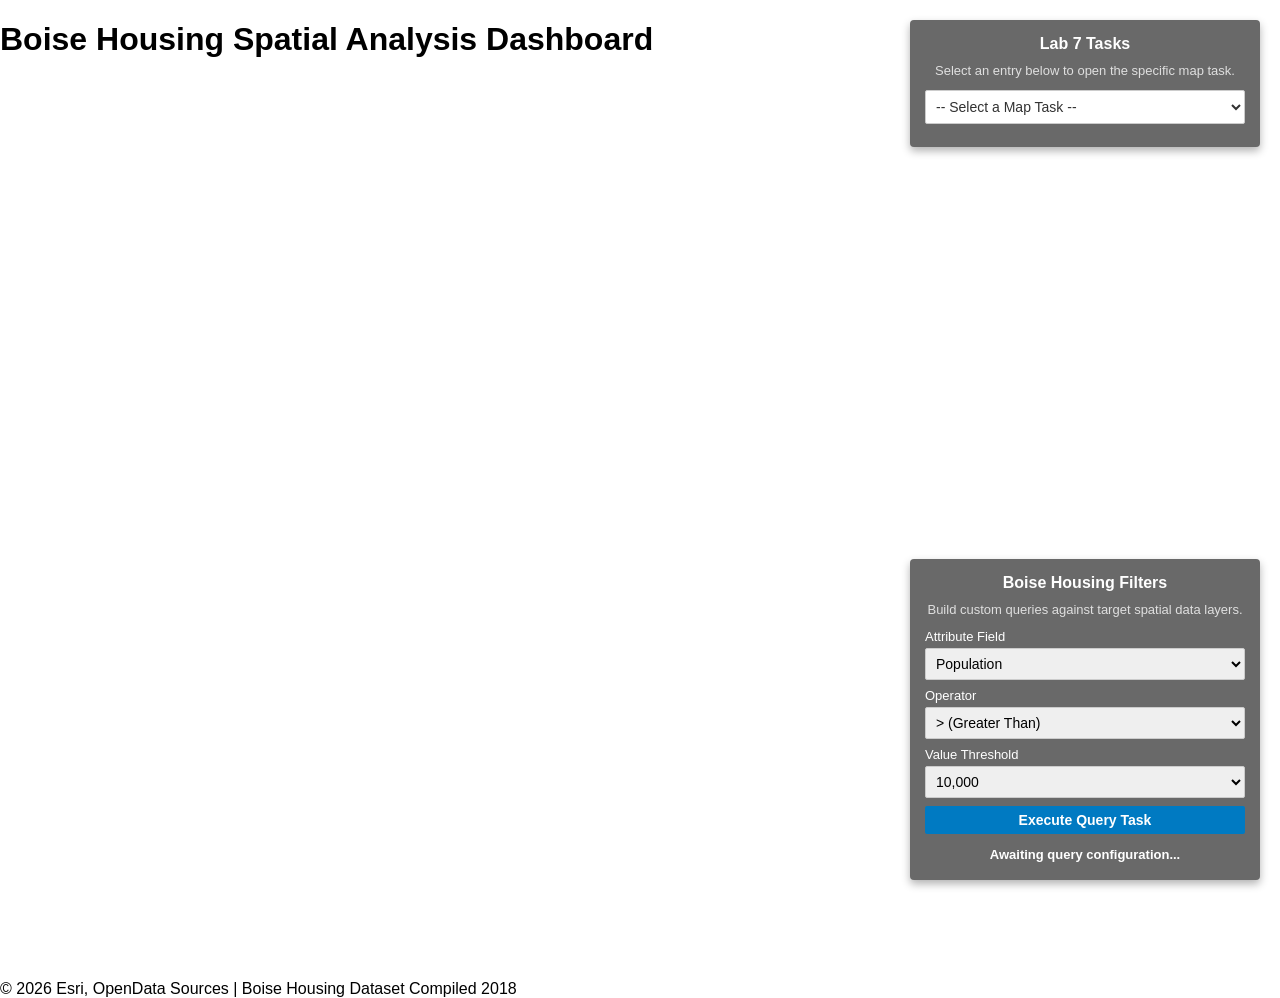
<file: lab7_homework.html>
<!DOCTYPE html>
<html lang="en">
<head>
  <meta charset="utf-8" />
  <meta name="viewport" content="initial-scale=1, maximum-scale=1, user-scalable=no" />
  <title>Boise Housing Query Portal & Project Hub</title>

  <link rel="stylesheet" href="https://js.arcgis.com/3.38/esri/css/esri.css" />
  <script src="https://js.arcgis.com/3.38/"></script>

  <style>
    html, body, #viewDiv {
      padding: 0;
      margin: 0;
      height: 100%;
      width: 100%;
      font-family: "Avenir Next", "Helvetica Neue", Helvetica, Arial, sans-serif;
    }

    .dashboard-panel {
      background-color: dimgray;
      color: white;
      padding: 15px;
      width: 320px;
      box-shadow: 0 4px 8px rgba(0, 0, 0, 0.3);
      border-radius: 4px;
    }

    .dashboard-panel h1, .dashboard-panel h2 {
      font-size: 16px;
      margin: 0 0 10px 0;
      font-weight: 600;
      text-align: center;
    }

    .dashboard-panel p {
      font-size: 13px;
      color: #dfdfdf;
      margin: 0 0 12px 0;
      text-align: center;
    }

    .query-select, .query-btn, .task-select-dropdown {
      width: 100%;
      margin-bottom: 8px;
      padding: 6px;
      font-size: 14px;
      border-radius: 2px;
      border: 1px solid #ccc;
      box-sizing: border-box;
    }

    .task-select-dropdown {
      cursor: pointer;
      color: #323232;
      background: #fff;
      height: 34px;
    }

    .query-btn {
      background-color: #007ac2;
      color: white;
      font-weight: bold;
      cursor: pointer;
      border: none;
      transition: background-color 0.2s;
    }

    .query-btn:hover {
      background-color: #005e95;
    }

    #printResults {
      font-size: 13px;
      font-weight: bold;
      margin-top: 5px;
      display: block;
      text-align: center;
      min-height: 18px;
    }

    label {
      font-size: 13px;
      display: block;
      margin-bottom: 4px;
    }
  </style>

  <script>
    require([
      "esri/map",
      "esri/layers/ArcGISTiledMapServiceLayer",
      "esri/layers/FeatureLayer",
      "esri/layers/GraphicsLayer",
      "esri/tasks/query",
      "dojo/dom",
      "dojo/on",
      "dojo/domReady!"
    ], function(Map, ArcGISTiledMapServiceLayer, FeatureLayer, GraphicsLayer, Query, dom, on) {

      var BOISE_HOUSING_SERVICE_URL =
        "https://services.arcgis.com/V6ZHFr6zdgNZuVG0/ArcGIS/rest/services/Boise_housing/FeatureServer/0";

      var transportationLayer = new ArcGISTiledMapServiceLayer(
        "https://server.arcgisonline.com/ArcGIS/rest/services/World_Transportation/MapServer"
      );

      var housingRenderer = {
        type: "simple",
        symbol: {
          type: "simple-fill",
          color: [255, 165, 0, 0.4],
          style: "solid",
          outline: { width: 1, color: "white" }
        }
      };

      var boiseHousingLayer = new FeatureLayer(BOISE_HOUSING_SERVICE_URL, {
        mode: FeatureLayer.MODE_ONDEMAND,
        outFields: ["*"]
      });

      boiseHousingLayer.setRenderer(housingRenderer);

      var highlightLayer = new GraphicsLayer();

      var map = new Map("viewDiv", {
        basemap: "dark-gray-vector",
        center: [-116.2023, 43.6150],
        zoom: 7
      });

      map.addLayer(transportationLayer);
      map.addLayer(boiseHousingLayer);
      map.addLayer(highlightLayer);

      map.on("load", function() {
        var viewContainer = dom.byId("viewDiv");
        viewContainer.appendChild(dom.byId("navDiv"));
        viewContainer.appendChild(dom.byId("optionsDiv"));

        on(dom.byId("doQueryBtn"), "click", executeHousingQuery);
        on(dom.byId("taskDropdown"), "change", handleNavigationChange);
      });

      function executeHousingQuery() {
        highlightLayer.clear();

        var attributeField = dom.byId("attSelect").value;
        var operator = dom.byId("signSelect").value;
        var value = dom.byId("valSelect").value;

        var whereClause = attributeField + " " + operator + " " + value;

        var queryTaskParams = new Query();
        queryTaskParams.where = whereClause;
        queryTaskParams.returnGeometry = true;
        queryTaskParams.outFields = ["*"];

        boiseHousingLayer.queryFeatures(queryTaskParams)
          .then(handleQueryResults)
          .catch(function(error) {
            console.error("Query execution error:", error);
            dom.byId("printResults").innerHTML = "Query failed. Check service URL and field names.";
          });
      }

      function handleQueryResults(response) {
        var featuresFound = response.features || [];

        if (featuresFound.length === 0) {
          dom.byId("printResults").innerHTML = "0 records found matching settings.";
          return;
        }

        var highlightStyle = {
          type: "simple-fill",
          color: [0, 255, 255, 0.5],
          style: "solid",
          outline: { width: 2, color: "white" }
        };

        featuresFound.forEach(function(feature) {
          feature.setSymbol(highlightStyle);
          highlightLayer.add(feature);
        });

        if (featuresFound[0].geometry) {
          var targetGeom = featuresFound[0].geometry;
          if (targetGeom.type === "polygon") {
            map.centerAndZoom(targetGeom.getCentroid(), 9);
          } else {
            map.centerAndZoom(targetGeom, 9);
          }
        }

        dom.byId("printResults").innerHTML = featuresFound.length + " matching record(s) isolated!";
      }

      function handleNavigationChange() {
        var selectedUrl = this.value;
        if (selectedUrl) {
          window.open(selectedUrl, "_blank");
          this.value = "";
        }
      }
    });
  </script>
</head>
<body>


  <div class="header-title-container">
    <h1>Boise Housing Spatial Analysis Dashboard</h1>
  </div>

  <div id="viewDiv"></div>

  <div class="esri-widget dashboard-panel" id="navDiv" style="position: absolute; top: 20px; right: 20px; z-index: 50;">
    <h1>Lab 7 Tasks</h1>
    <p>Select an entry below to open the specific map task.</p>
    <select id="taskDropdown" class="task-select-dropdown">
      <option value="" selected disabled>-- Select a Map Task --</option>
      <option value="simple_mapping.html">Task 1</option>
      <option value="tile_layer.html">Task 2</option>
      <option value="dynamic_layers.html">Task 3</option>
      <option value="on_event.html">Task 4</option>
      <option value="basemap_gallery.html">Task 5</option>
      <option value="query_task.html">Task 6</option>
    </select>
  </div>

  <div class="esri-widget dashboard-panel" id="optionsDiv" style="position: absolute; bottom: 20px; right: 20px; z-index: 50;">
    <h2>Boise Housing Filters</h2>
    <p>Build custom queries against target spatial data layers.</p>

    <label for="attSelect">Attribute Field</label>
    <select id="attSelect" class="query-select">
      <option value="POPULATION">Population</option>
      <option value="SQMI">Square Miles</option>
    </select>

    <label for="signSelect">Operator</label>
    <select id="signSelect" class="query-select">
      <option value=">">&gt; (Greater Than)</option>
      <option value="<">&lt; (Less Than)</option>
      <option value="=">= (Equals)</option>
    </select>

    <label for="valSelect">Value Threshold</label>
    <select id="valSelect" class="query-select">
      <option value="10000">10,000</option>
      <option value="50000">50,000</option>
      <option value="25">25</option>
      <option value="100">100</option>
    </select>

    <button id="doQueryBtn" class="query-btn">Execute Query Task</button>
    <span id="printResults">Awaiting query configuration...</span>
  </div>

  <div class="map-footer-copyright">
    &copy; 2026 Esri, OpenData Sources | Boise Housing Dataset Compiled 2018
  </div>

</body>
</html>
</file>
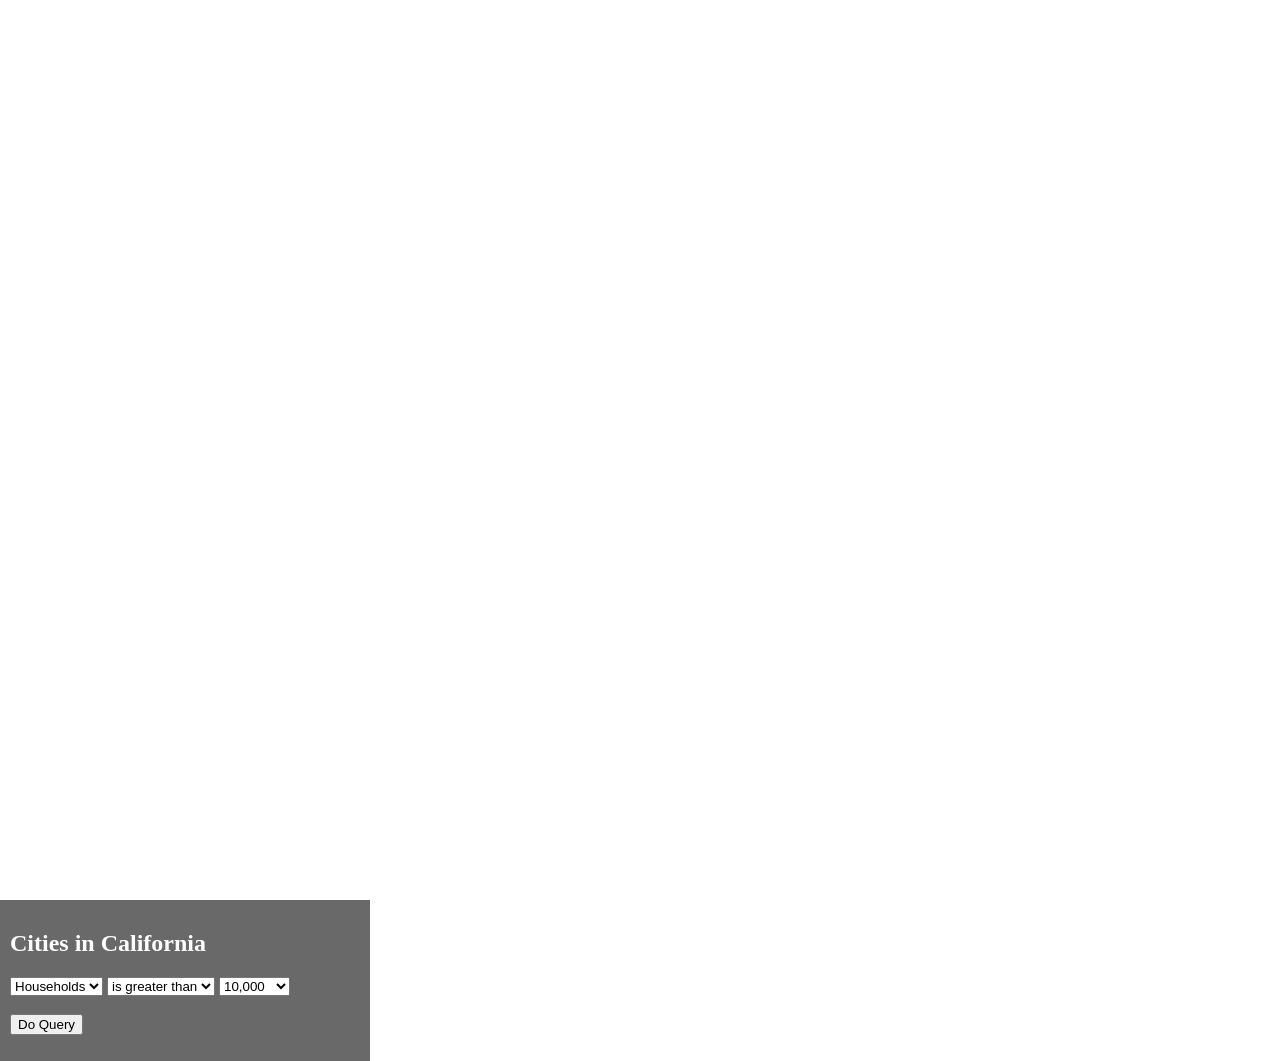
<file: query_task.html>
<!DOCTYPE html>
<html>
<head>
<meta charset="utf-8" />
<meta name="viewport" content = "initial-scale=1, maximum-scale=1, user-scalable=no"/>
<title> Query Task </title>
<link rel = "stylesheet" href = "https://js.arcgis.com/4.21/esri/themes/light/main.css"/>
<script src = "https://js.arcgis.com/4.21/"> </script>
<style>
html, body, #viewDiv {
padding: 0;
margin: 0;
height: 100%;
width: 100%;
}
#optionsDiv{
background-color: dimgray;
color: white;
padding: 10px;
width: 350px;
}
.esri-popup .esri-popup-header .esri-title {
font-size: 18px;
font-weight: bolder;
}
.esri-popup .esri-popup-body .esri-popup-content {
font-size: 14px;
}
</style>
<script>
require(["esri/Map", "esri/views/MapView", "esri/layers/TileLayer",
 "esri/layers/MapImageLayer", "esri/widgets/BasemapGallery",
 "esri/layers/GraphicsLayer",
"esri/tasks/QueryTask", "esri/tasks/support/Query",
"dojo/_base/array", "dojo/dom", "dojo/on", "dojo/domReady!"],
function
(Map, MapView, TileLayer, MapImageLayer, BasemapGallery, GraphicsLayer,
QueryTask, Query, arrayUtils, dom, on) {
var CitiesRenderer = {
type: "simple",
symbol: {
type: "simple-marker",
size: 3,
color: "red",
style: "circle",
outline:{
width: 1,
color: "red"
}
},
label: "Cities"
};
var CitiesLayer = new MapImageLayer({
url:"https://sampleserver6.arcgisonline.com/arcgis/rest/services/USA/MapServer",
sublayers: [{
id: 0,
renderer: CitiesRenderer,
opacity: 0.4
}]
});
var TransportationLayer = new TileLayer({
url: "https://services.arcgisonline.com/ArcGIS/rest/services/Reference/World_Transportation/MapServer"
});

var resultsLayer = new GraphicsLayer();

var map = new Map({
basemap: "oceans",
layers: [TransportationLayer, CitiesLayer, resultsLayer]
});
var view = new MapView({
container: "viewDiv",
map: map,
zoom: 10,
center: [-118.2095, 34.0866]
});
var basemapGallery = new BasemapGallery({
view: view
});
view.ui.add(basemapGallery, {position: "top-right"});

view.when(function(){
view.ui.add("optionsDiv", "bottom-right");
on(dom.byId("doBtn"), "click", doQuery);
});
var attributeName = dom.byId("attSelect");
var expressionSign = dom.byId("signSelect");
var value = dom.byId("valSelect");
function doQuery(){
resultsLayer.removeAll();
params.where = attributeName.value + expressionSign.value + value.value;
qTask.execute(params).then(getResults).catch(promiseRejected);
}
function getResults(response){
var popResults = arrayUtils.map(
response.features,
function(feature){
feature.popupTemplate = popupTemplate;
return feature;
}
);
resultsLayer.addMany(popResults);
view.goTo(popResults).then(function(){
view.popup.open({
features: popResults,
featureMenuOpen: true,
updateLocationEnabled: true
});
});
dom.byId("printResults").innerHTML = popResults.length + " results found!";
};
function promiseRejected(error){
console.error("Promise rejected: ", error.message," Parameter values: ", attributeName.value,
expressionSign.value, value.value);
}
var popUrl = "https://services.arcgis.com/V6ZHFr6zdgNZuVG0/ArcGIS/rest/services/CaliforniaCities/FeatureServer/0";
var popupTemplate = {
title: "{City}",
fieldInfos:[
{
fieldName: "Population",
label: "Population",
format: {
places: 0,
digitSeparator: true
}
},
{
fieldName: "Household",
label: "Household",
format: {
places: 0,
digitSeparator: true
}
}
],
content: "<b>Population:</b> {Population}<br><b>Households:</b> {Household}<br><b>Latitude:</b> {Latitude}<br><b>Longitude:</b> {Longitude}"
};

var qTask = new QueryTask({ url: popUrl });
var params = new Query({ returnGeometry: true, outFields: ["*"] });
});
</script>
</head>
<body>
<div id="viewDiv"></div>
<div class="esri-widget" id="optionsDiv">
<h2>Cities in California</h2>
<select class="esri-widget" id="attSelect">
<option value="Population">Population</option>
<option value="Household" selected>Households</option>
</select>
<select class="esri-widget" id="signSelect">
<option value="&gt;">is greater than</option>
<option value="&lt;">is less than</option>
</select>
<select class="esri-widget" id="valSelect">
<option value="10000">10,000</option>
<option value="50000">50,000</option>
<option value="100000">100,000</option>
<option value="150000">150,000</option>
<option value="200000">200,000</option>
</select>
<br>
<br>
<button class="esri-widget" id="doBtn">Do Query</button>
<br>
<p><span id="printResults"></span></p>
</div>
</body>
</html>
</file>
